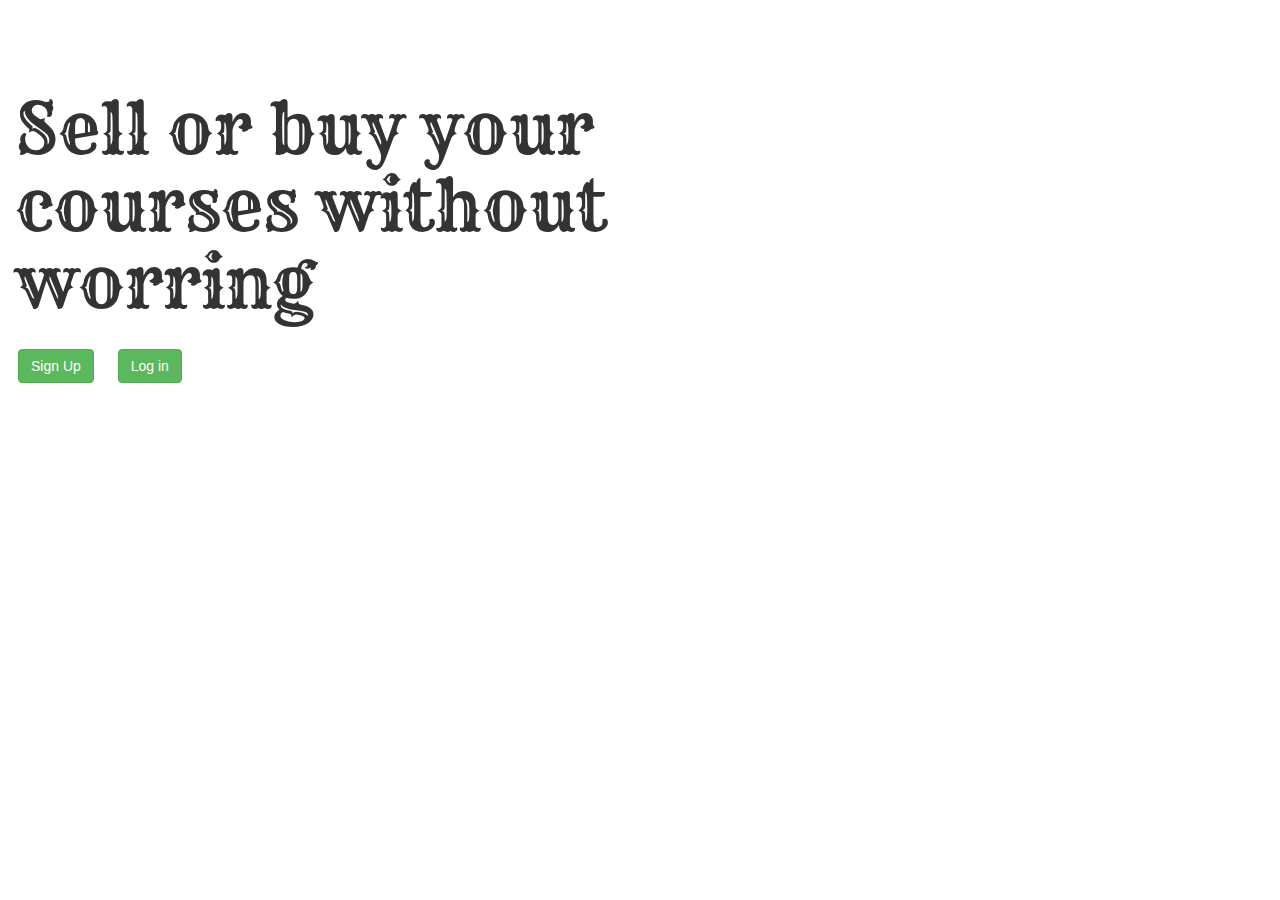
<file: index.html>
<!DOCTYPE html>
<html>
<head>
	<meta charset="utf-8">
	<meta name="viewport" content="width=device-width, initial-scale=1">
	<title>Eduction</title>
	<link rel="stylesheet" type="text/css" href="index.css">
	<link rel="stylesheet" href="https://maxcdn.bootstrapcdn.com/bootstrap/3.4.1/css/bootstrap.min.css">
  <script src="https://ajax.googleapis.com/ajax/libs/jquery/3.5.1/jquery.min.js"></script>
  <script src="https://maxcdn.bootstrapcdn.com/bootstrap/3.4.1/js/bootstrap.min.js"></script>

</head>
<body>
	<div class="container-fluid">
	<h1 style="font-size: 70px ; padding-top: 70px; font-family: 'Rye', cursive;"><link href="https://fonts.googleapis.com/css2?family=Rye&display=swap" rel="stylesheet">Sell  or buy  your <br>courses without<br> worring</h1></div>

	<div style="padding: 18px;">
		<button type="button" class="btn btn-success " style="margin-right: 20px; "><a href="sign.html" style="text-decoration: none; color: white;">Sign Up</a></button>
		<button type="button" class="btn btn-success " ><a href="sign.html" style="text-decoration: none; color: white;">Log in</a></button>
</div>

</body>
</html>
</file>
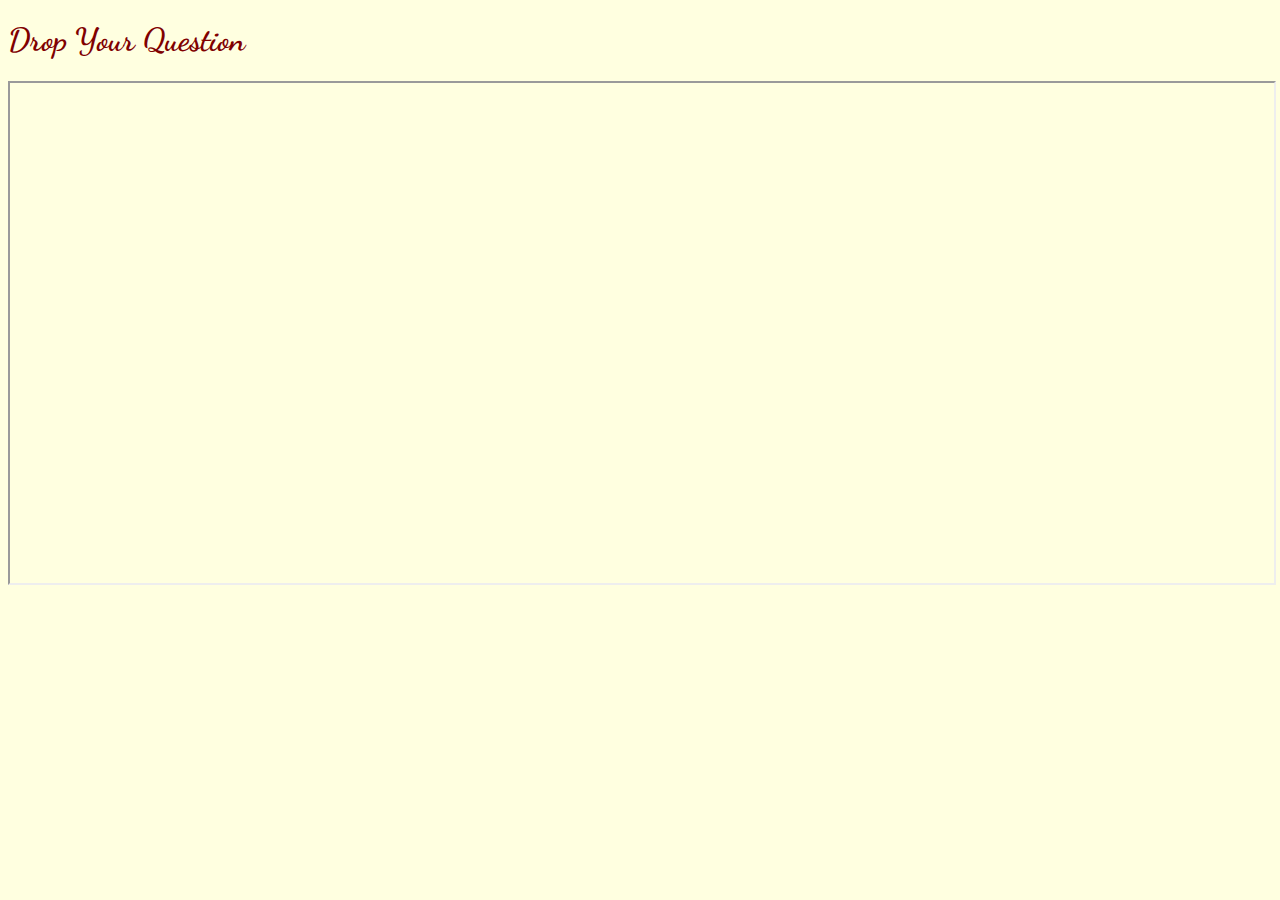
<file: chat.html>
<!DOCTYPE html>
<html>
<head>
	<meta charset="utf-8">
	<meta name="viewport" content="width=device-width, initial-scale=1">
	<title>chat</title>
</head>
<body style="background: lightyellow;">
	<h1 style="color: maroon; font-family: 'Dancing Script', cursive;"><link href="https://fonts.googleapis.com/css2?family=Dancing+Script&display=swap" rel="stylesheet">Drop Your Question</h1>
	<iframe src='https://webchat.botframework.com/embed/qnamaker34-bot?s=2V5B559Kvxg.sTi7RhGaq-H_iMwVCC1d7xZ2BL_FFAm-pCI0ORi7SE0'  style='min-width: 400px; width: 100%; min-height: 500px; '></iframe>

</body>
</html>
</file>
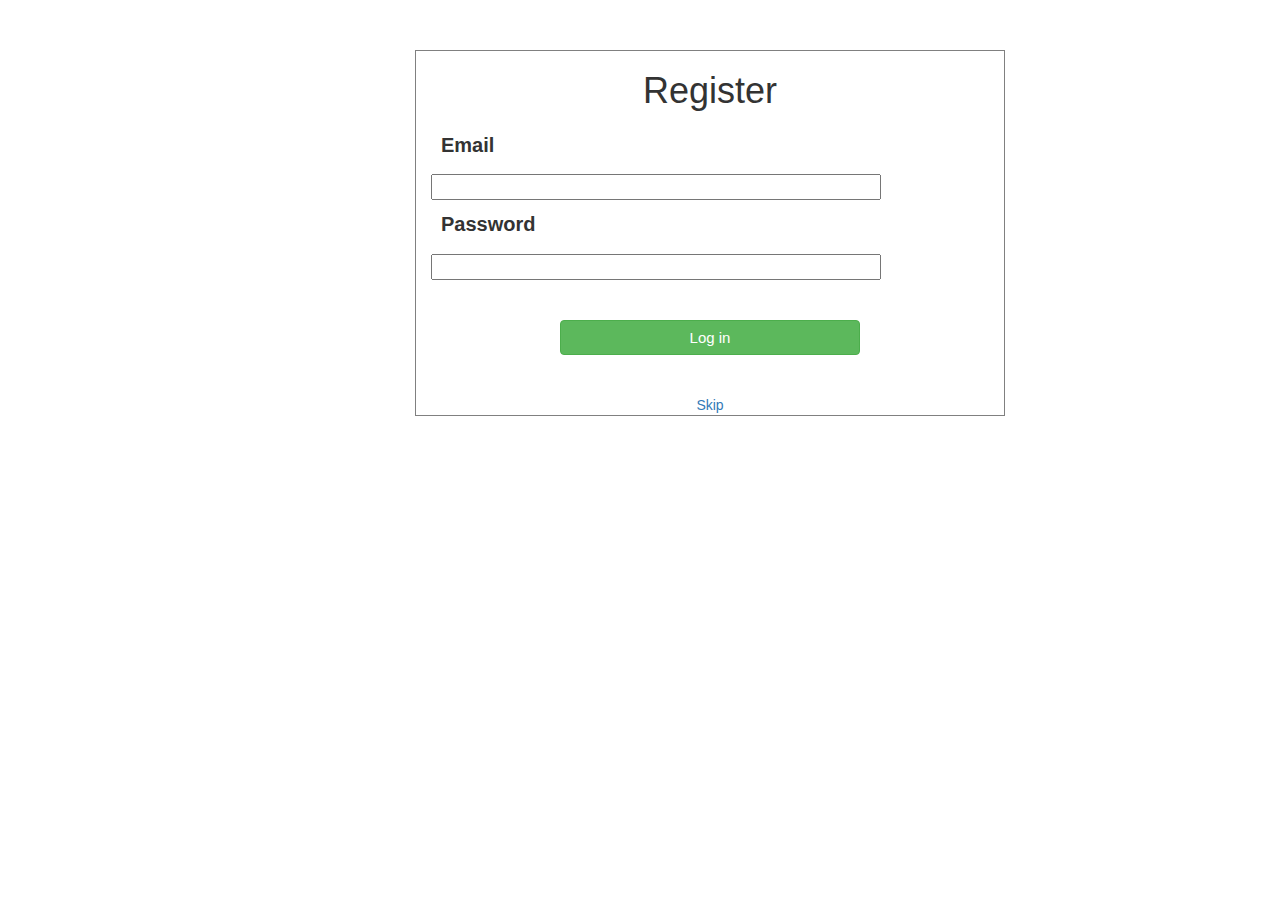
<file: log.html>
<!DOCTYPE html>
<html>
<head>
	<meta charset="utf-8">
	<meta name="viewport" content="width=device-width, initial-scale=1">
	<title>Log in</title>
	<link rel="stylesheet" href="https://maxcdn.bootstrapcdn.com/bootstrap/3.4.1/css/bootstrap.min.css">
  <script src="https://ajax.googleapis.com/ajax/libs/jquery/3.5.1/jquery.min.js"></script>
  <script src="https://maxcdn.bootstrapcdn.com/bootstrap/3.4.1/js/bootstrap.min.js"></script>
</head>
<body style="padding: 50px;">
	
	<div class="container" style="border: 1px grey solid; width: 50% ; height: 50%; position: relative; left: 70px;">
		<form>
		<center><h1>Register</h1></center>
		<label style="padding:10px; font-family: unset; font-size: 20px;">Email</label><br>
		<input type="email" name="Email" style="width: 450px;" >
		
		<label style="padding:10px; font-family: unset; font-size: 20px;">Password</label><br>
		<input type="Password" name="Password" style="width: 450px;" >
		<center><button type="button" class="btn btn-success" style="margin: 40px; width: 300px; font-size: 15px;">Log in</button><br>
			<a href="home.html">Skip</a>
			
		</center>
		</form>
	</div>

</body>
</html>
</file>
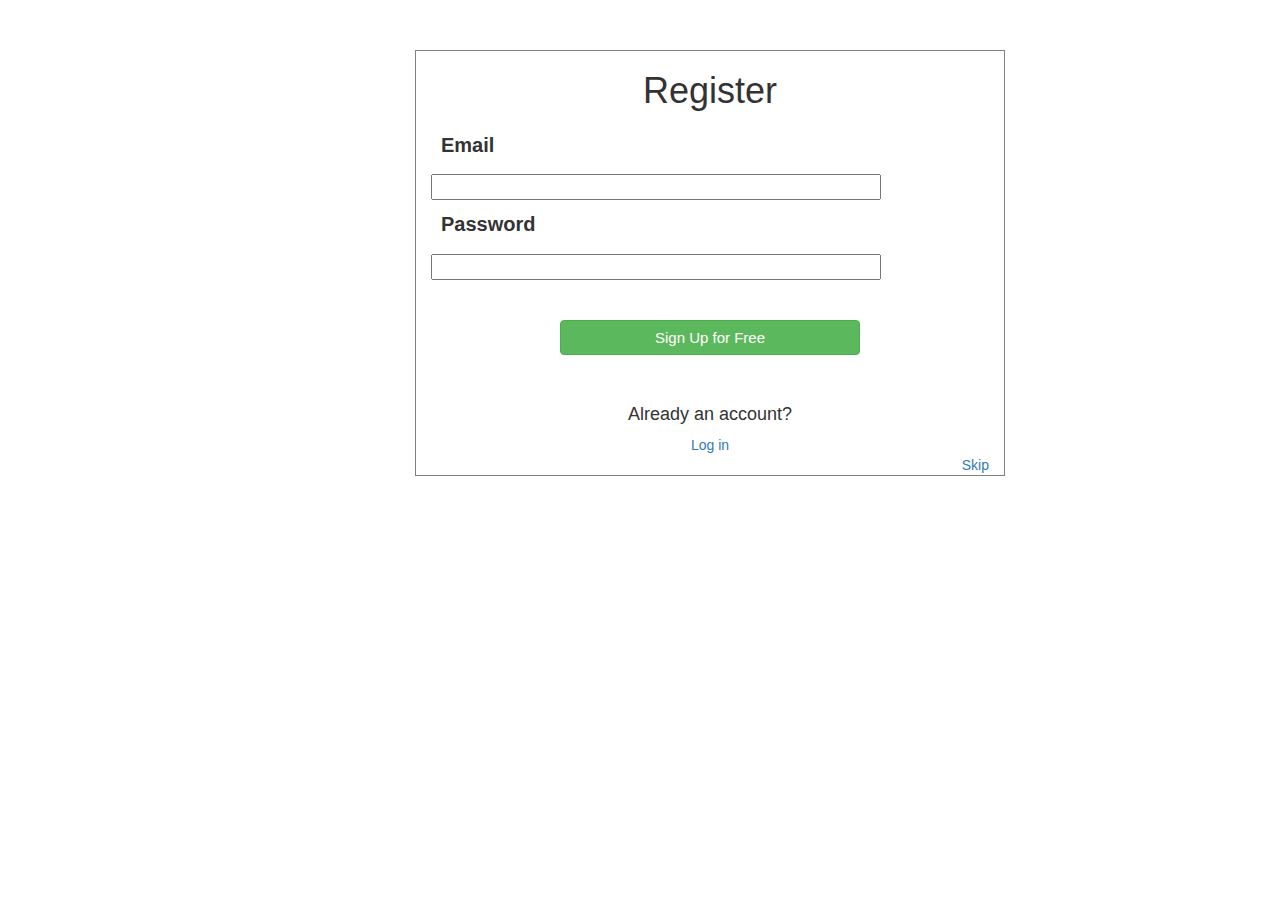
<file: sign.html>
<!DOCTYPE html>
<html>
<head>
	<meta charset="utf-8">
	<meta name="viewport" content="width=device-width, initial-scale=1">
	<title>Sign up</title>
	<link rel="stylesheet" href="https://maxcdn.bootstrapcdn.com/bootstrap/3.4.1/css/bootstrap.min.css">
  <script src="https://ajax.googleapis.com/ajax/libs/jquery/3.5.1/jquery.min.js"></script>
  <script src="https://maxcdn.bootstrapcdn.com/bootstrap/3.4.1/js/bootstrap.min.js"></script>
</head>
<body style="padding: 50px;">
	
	<div class="container" style="border: 1px grey solid; width: 50% ; height: 50%; position: relative; left: 70px;">
		<form>
		<center><h1>Register</h1></center>
		<label style="padding:10px; font-family: unset; font-size: 20px;">Email</label><br>
		<input type="email" name="Email" style="width: 450px;" >
		
		<label style="padding:10px; font-family: unset; font-size: 20px;">Password</label><br>
		<input type="Password" name="Password" style="width: 450px;" >
		<center><button type="button" class="btn btn-success" style="margin: 40px; width: 300px; font-size: 15px;">Sign Up for Free</button><br>
			<h4>Already an account?</h4>
			<a href="log.html">Log in</a><br>
			<a href="home.html" style="float: right;">Skip</a>
		</center>
		</form>
	</div>

</body>
</html>
</file>
<file: index.css>
body{
	background: url(https://wallpaperbat.com/down/456070-free-download-desktop-background-education-desktop-wallpaper-1600x1200-for-your-desktop-mobile-tablet-explore-teaching-wallpaper-teaching-wallpaper-teaching-background-wallpaper-teaching) no-repeat center center fixed;
	-webkit-background-size: cover;
  -moz-background-size: cover;
  -o-background-size: cover;
  background-size: cover;
}
</file>
